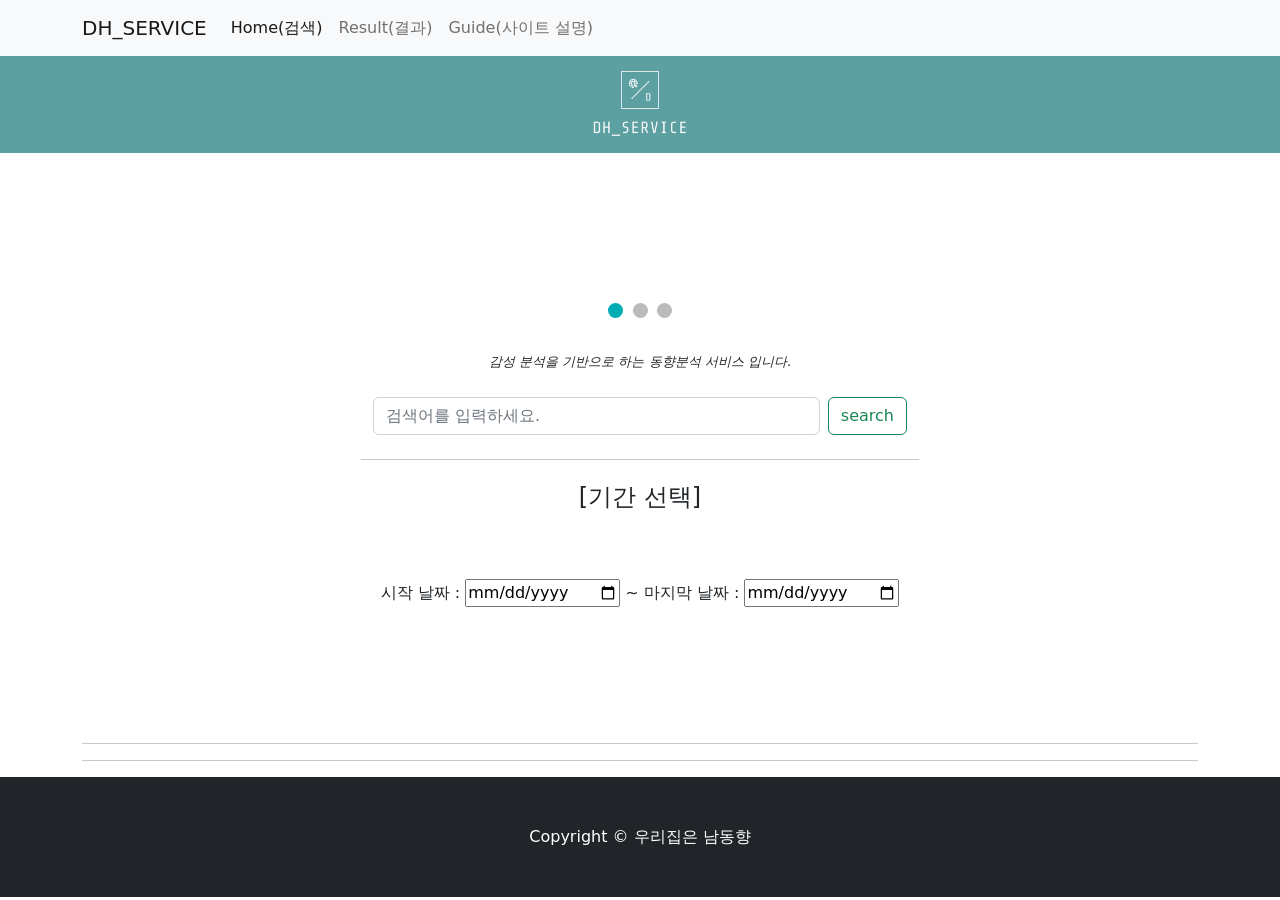
<file: main_program/templates/index.html>
<!DOCTYPE html>
<html lang="en">
<head>
    <!-- 아래 태그 삭제 X -->
    <meta charset="UTF-8">
    <meta http-equiv="X-UA-Compatible" content="IE=edge">
    <meta name="viewport" content="width=device-width, initial-scale=1.0">
    <link href="https://cdn.jsdelivr.net/npm/bootstrap@5.0.2/dist/css/bootstrap.min.css" rel="stylesheet"
        integrity="sha384-EVSTQN3/azprG1Anm3QDgpJLIm9Nao0Yz1ztcQTwFspd3yD65VohhpuuCOmLASjC" crossorigin="anonymous">
    <script src="https://cdn.jsdelivr.net/npm/bootstrap@5.0.2/dist/js/bootstrap.bundle.min.js"
        integrity="sha384-MrcW6ZMFYlzcLA8Nl+NtUVF0sA7MsXsP1UyJoMp4YLEuNSfAP+JcXn/tWtIaxVXM"
        crossorigin="anonymous"></script>
    <link href="../static/css/bootstrap.min.css" rel="stylesheet">
    <link rel="shortcut icon" href="../static/images/favicon.png">
    <link rel="stylesheet" href="../static/slide.css">
    
    <style >
        .italicText{
            font-style: italic;
        }
    </style>

    <title>DH_service</title>
<body>
<!-- navbar -->
<nav class="navbar navbar-expand-lg navbar-light bg-light">
    <div class="container">
        <a class="navbar-brand" href="#">DH_SERVICE</a>
        <button class="navbar-toggler" type="button" data-bs-toggle="collapse"
            data-bs-target="#navbarSupportedContent" aria-controls="navbarSupportedContent" aria-expanded="false"
            aria-label="Toggle navigation">
            <span class="navbar-toggler-icon"></span>
        </button>
        <div class="collapse navbar-collapse" id="navbarSupportedContent">
            <ul class="navbar-nav me-auto mb-2 mb-lg-0">
                <li class="nav-item">
                    <a class="nav-link active" aria-current="page" href="/">Home(검색)</a>
                </li>
                <li class="nav-item">
                    <a class="nav-link" href="/resultPage">Result(결과)</a>
                </li>
                <li class="nav-item">
                    <a class="nav-link" href="/guide">Guide(사이트 설명)</a>
                </li>
            </ul>
        </div>
    </div>
</nav>

<!-- 이미지 -->
<div class="image">
    <img src="../static/로고5.png" style="width: 100%;">
</div>

<!-- 본문 내용입니다. -->
<center>
    <div class="container">
    <div id="slide">
        <br>
        <div class="slideshow-container">
            <div class="mySlides fade">
                <div class="numbertext">1 / 3</div>
                <img src="../static/banner_01.png" style="width:60%">
            </div>
    
            <div class="mySlides fade">
                <div class="numbertext">2 / 3</div>
                <img src="../static/banner02.jpg" style="width:60%">
            </div>
    
            <div class="mySlides fade">
                <div class="numbertext">3 / 3</div>
                <img src="../static/banner03.jpg" style="width:60%">
            </div>
        </div>
        <br>
        <div style="text-align:center">
            <span class="dot"></span>
            <span class="dot"></span>
            <span class="dot"></span>
        </div>
    </div>
        <div class="row justify-content-center">
            <div class="row">
                <div class="col-3"></div>
                <div class="col-6">
                    <br>
                    <div class="text-center">
                        <div class="italicText">
                            <font size="2">감성 분석을 기반으로 하는 동향분석 서비스 입니다.</font>
                        </div>
                        <br>
                        <form action="/" method="post">
                            <div class="d-flex">
                                <input class="form-control me-2" type="search" placeholder="검색어를 입력하세요." aria-label="Search" name='keyword' id="keyword">
                                <button class="btn btn-outline-success" input type="submit">search</button>
                            </div>
                            <br>
                            <!-- 사용자가 날짜를 선택할 수 있는 부분 -->
                            <div class="row">
                                <br>
                                <hr>
                                <h4>[기간 선택]</h4>
                                <br><br><br>
                                <div>
                                    <br>
                                    시작 날짜 :
                                    <input type="date" name='start_date' id="start_date"/>
                                    ~
                                    마지막 날짜 : 
                                    <input type="date" name='end_date' id="end_date"/>
                                </div>
                            </div>
                        </form>
                        <br>
                        <br>
                        <br>
                        <br>
                        <br>
                        </div>                                                    
                    </div>
                </div>
                <div class="col-3"></div>
            </div>
            <div class="mt-3">
            </div>
            <!-- 광고 삽입 코드 -->
            <hr>
            <ins class="kakao_ad_area" style="display:none;" 
            data-ad-unit    = "DAN-G9r3bF8U0VG5cV6L" 
            data-ad-width   = "320" 
            data-ad-height  = "100"></ins> 
            <script type="text/javascript" src="//t1.daumcdn.net/kas/static/ba.min.js" async></script>
            <hr>
        </div><!--<div class="row justify-content-center">-->
    </div><!--container-->
</center>

<!--footer 부분-->
<footer class="py-5 bg-dark">
    <div class="container">
        <p class="m-0 text-center text-white">
            Copyright &copy; 우리집은 남동향
        </p>
    </div>
</footer>
<script>
    var slideIndex = 0;
    showSlides();

    function showSlides() {
        var i;
        var slides = document.getElementsByClassName("mySlides");
        var dots = document.getElementsByClassName("dot");
        for (i = 0; i < slides.length; i++) {
           slides[i].style.display = "none";
        }
        slideIndex++;
        if (slideIndex > slides.length) {slideIndex = 1}
        for (i = 0; i < dots.length; i++) {
            dots[i].className = dots[i].className.replace(" active", "");
        }
        slides[slideIndex-1].style.display = "block";
        dots[slideIndex-1].className += " active";
        setTimeout(showSlides, 4000); // Change image every 3 seconds
    }
</script>
<script src="https://code.jquery.com/jquery-3.4.1.slim.min.js"
integrity="sha384-J6qa4849blE2+poT4WnyKhv5vZF5SrPo0iEjwBvKU7imGFAV0wwj1yYfoRSJoZ+n"
crossorigin="anonymous"></script>
<script src="https://cdn.jsdelivr.net/npm/popper.js@1.16.0/dist/umd/popper.min.js"
integrity="sha384-Q6E9RHvbIyZFJoft+2mJbHaEWldlvI9IOYy5n3zV9zzTtmI3UksdQRVvoxMfooAo"
crossorigin="anonymous"></script>
<script src="https://stackpath.bootstrapcdn.com/bootstrap/4.4.1/js/bootstrap.min.js"
integrity="sha384-wfSDF2E50Y2D1uUdj0O3uMBJnjuUD4Ih7YwaYd1iqfktj0Uod8GCExl3Og8ifwB6"
crossorigin="anonymous"></script>

</body>

</html>
</file>
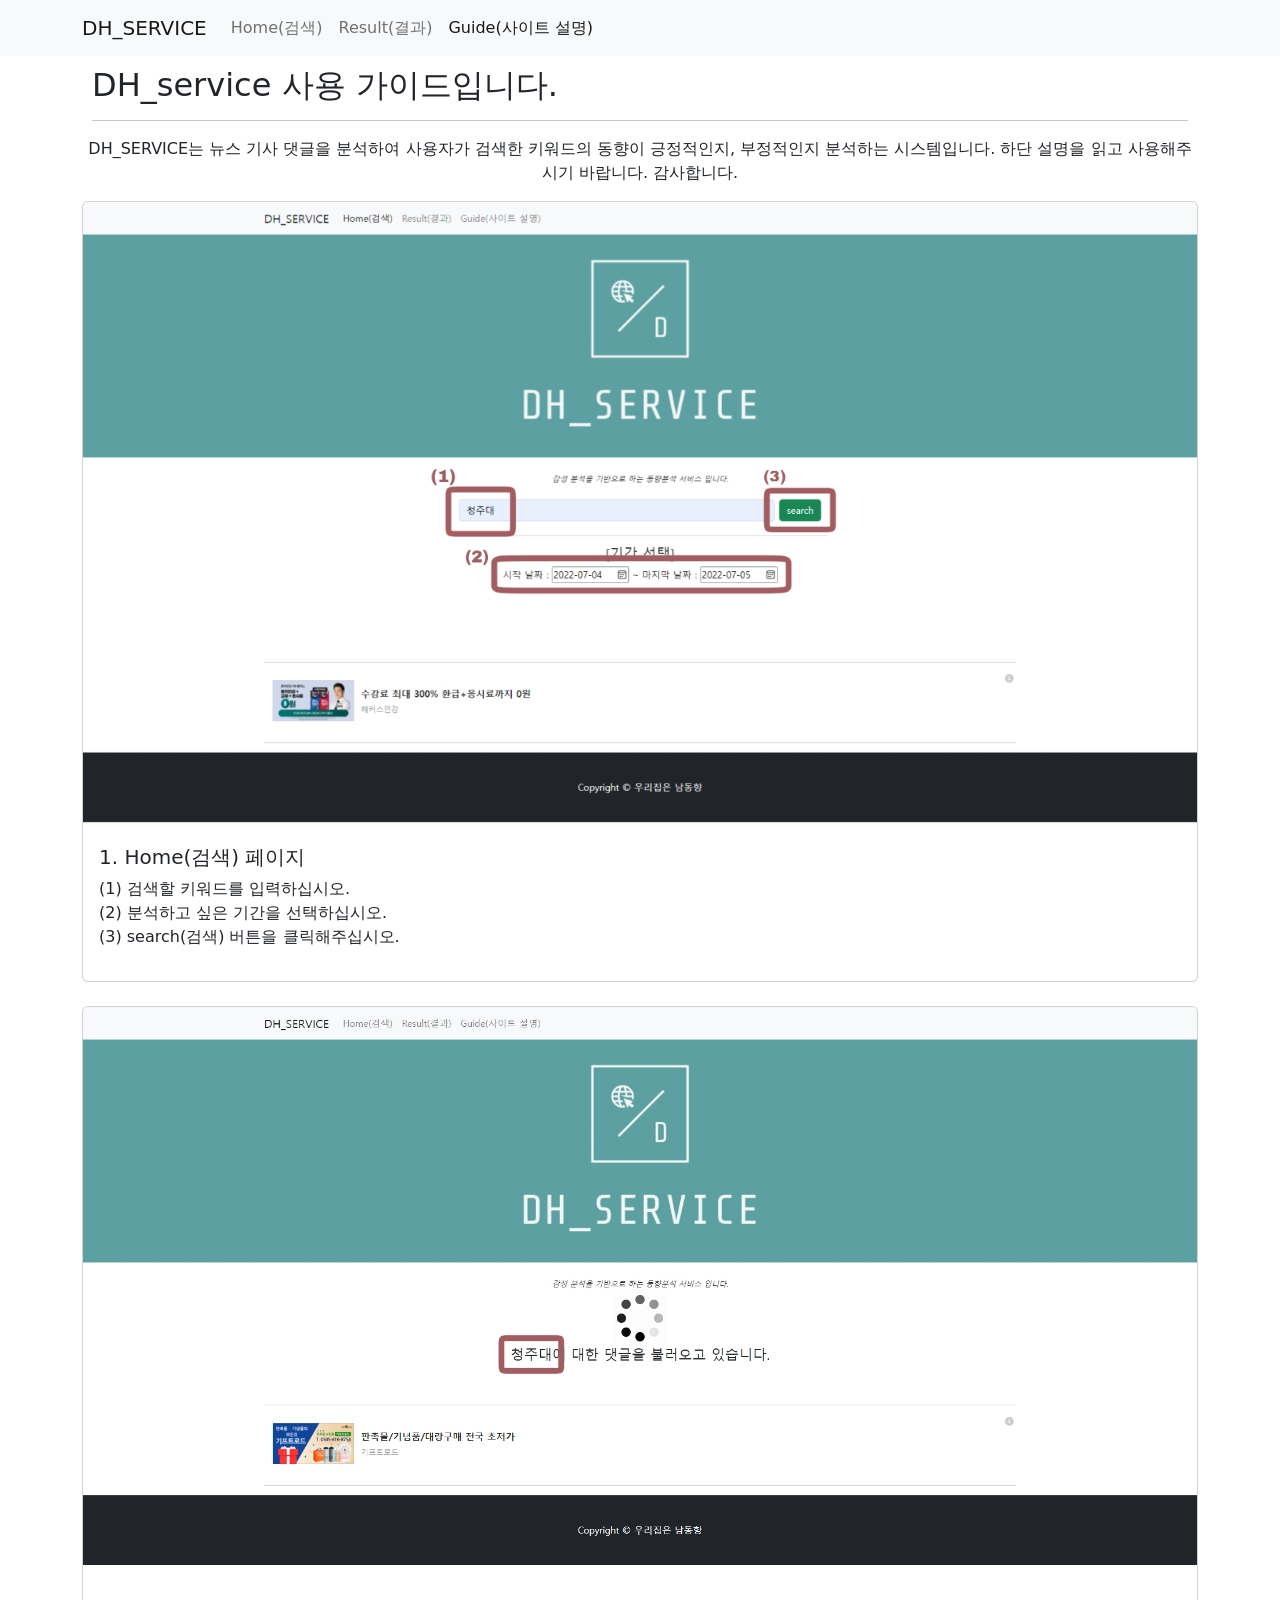
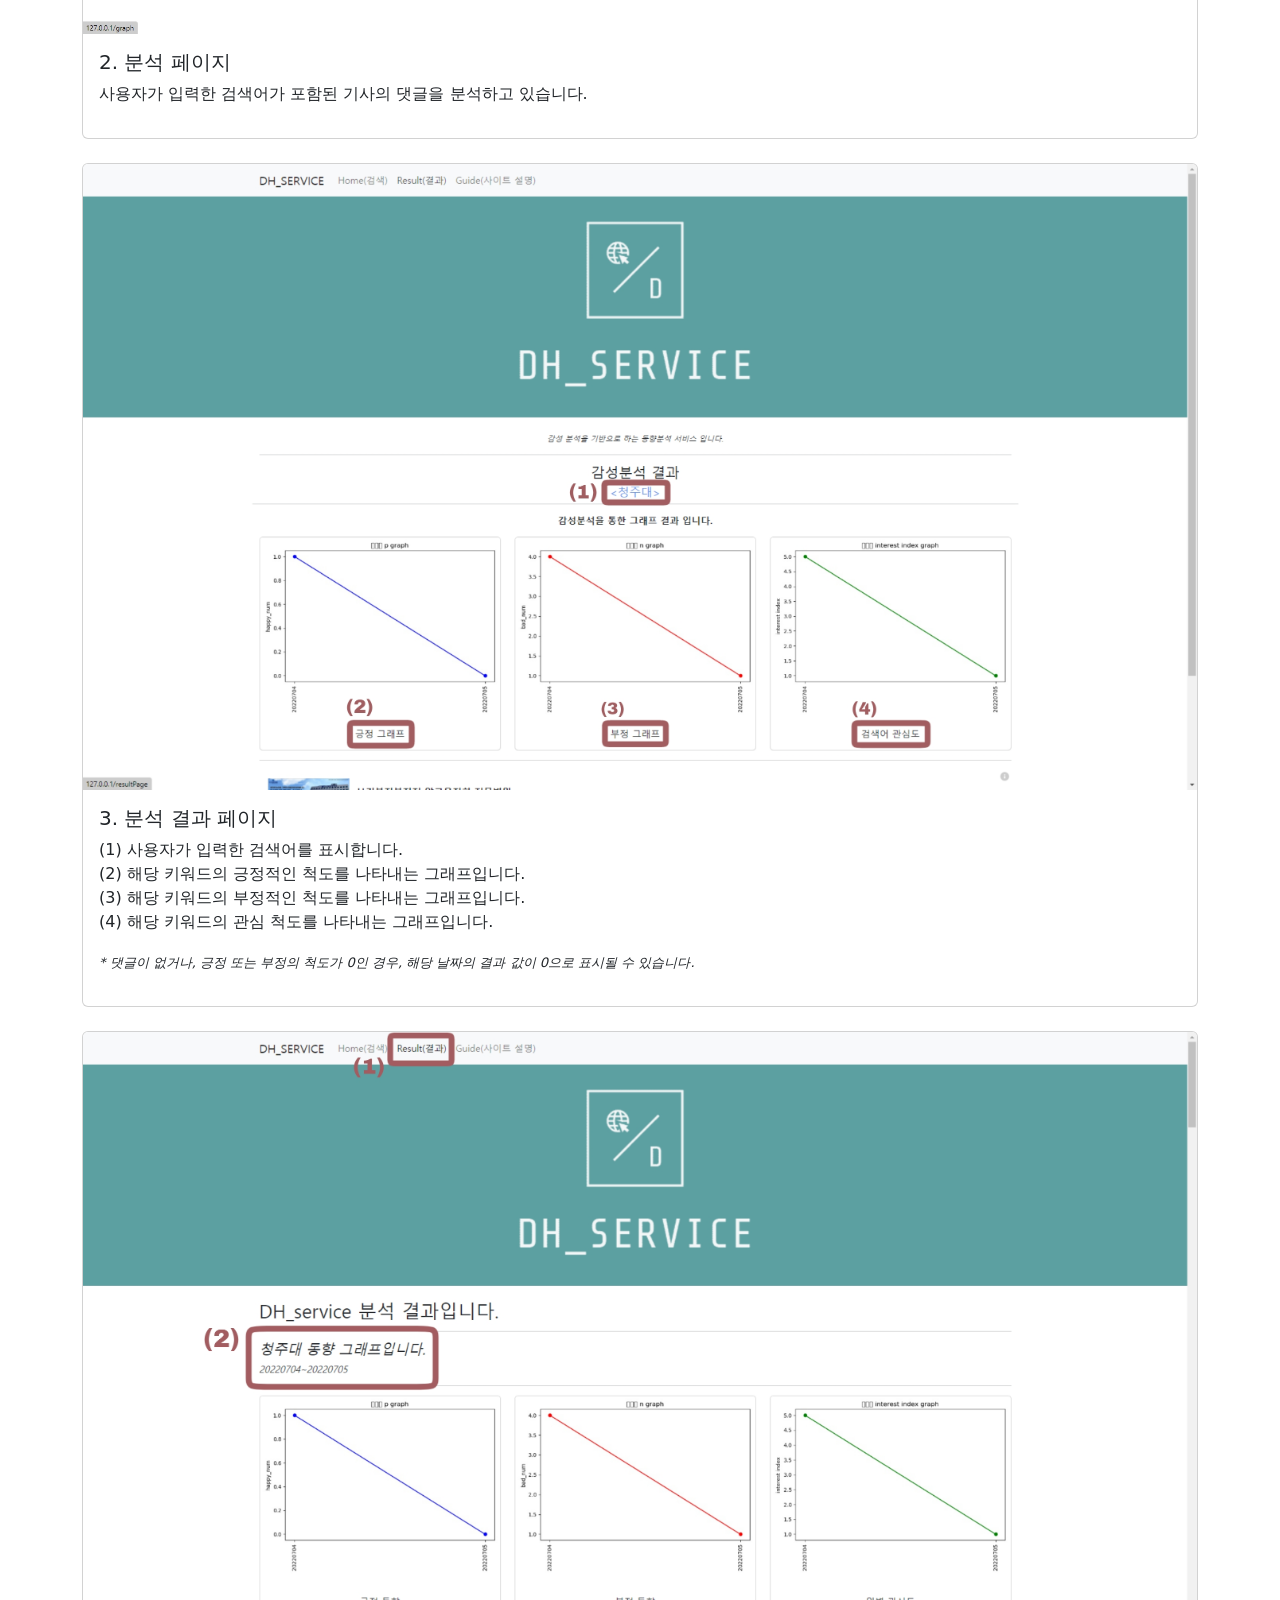
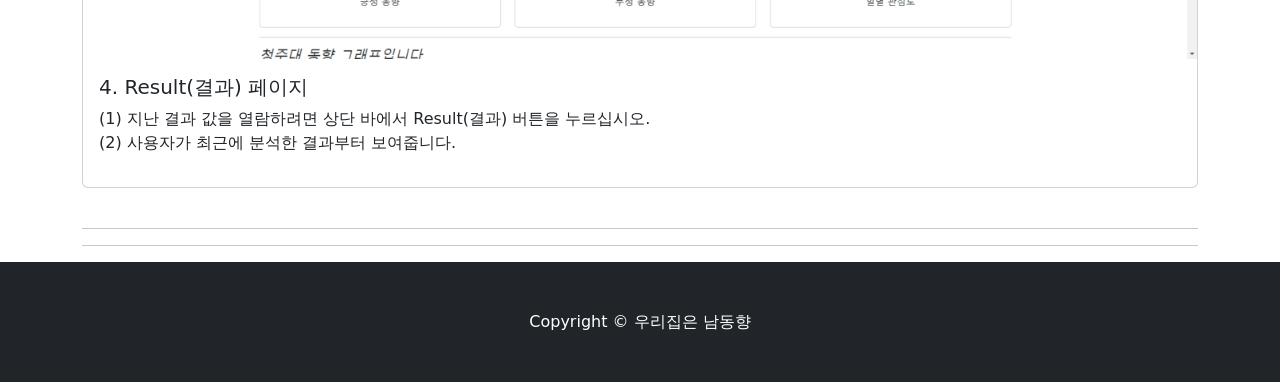
<file: main_program/templates/guide.html>
<!DOCTYPE html>
<html lang="en">
<head>
    <!-- 아래 태그 삭제 X -->
    <meta charset="UTF-8">
    <meta http-equiv="X-UA-Compatible" content="IE=edge">
    <meta name="viewport" content="width=device-width, initial-scale=1.0">
    <link href="https://cdn.jsdelivr.net/npm/bootstrap@5.0.2/dist/css/bootstrap.min.css" rel="stylesheet"
        integrity="sha384-EVSTQN3/azprG1Anm3QDgpJLIm9Nao0Yz1ztcQTwFspd3yD65VohhpuuCOmLASjC" crossorigin="anonymous">
    <script src="https://cdn.jsdelivr.net/npm/bootstrap@5.0.2/dist/js/bootstrap.bundle.min.js"
        integrity="sha384-MrcW6ZMFYlzcLA8Nl+NtUVF0sA7MsXsP1UyJoMp4YLEuNSfAP+JcXn/tWtIaxVXM"
        crossorigin="anonymous"></script>
    <link href="../static/css/bootstrap.min.css" rel="stylesheet">
    <link rel="shortcut icon" href="../static/images/favicon.png">
        
    <title>guide page</title>

    <style>
        .cardTitle {
            text-align: left;
        }
        .cardText {
            text-align: justify;
        }
        .marginSet {
            margin: 10px;
        }
        .italicText{
            font-style: italic;
            text-align: left;
        }
    </style>

</head>
<body>
<!-- navbar -->
<nav class="navbar navbar-expand-lg navbar-light bg-light">
    <div class="container">
        <a class="navbar-brand" href="#">DH_SERVICE</a>
        <button class="navbar-toggler" type="button" data-bs-toggle="collapse"
            data-bs-target="#navbarSupportedContent" aria-controls="navbarSupportedContent" aria-expanded="false"
            aria-label="Toggle navigation">
            <span class="navbar-toggler-icon"></span>
        </button>
        <div class="collapse navbar-collapse" id="navbarSupportedContent">
            <ul class="navbar-nav me-auto mb-2 mb-lg-0">
                <li class="nav-item">
                    <a class="nav-link" href="/">Home(검색)</a>
                </li>
                <li class="nav-item">                    
                    <a class="nav-link" href="/resultPage">Result(결과)</a>
                </li>
                <li class="nav-item">                    
                    <a class="nav-link active" aria-current="page" href="/guide">Guide(사이트 설명)</a>
                </li>
            </ul>
        </div>
    </div>
</nav>

<!-- 이미지 -->
<!-- <div class="image">
    <img src="../static/images/footerPhoto.png" style="width: 100%;">
</div> -->

<!-- 제목 -->
<div class="container">
    <div class="marginSet">
        <h2>DH_service 사용 가이드입니다.</h2>
        <hr>
    </div>
</div>
<center>
    <div class="container">
        <p>
            DH_SERVICE는 뉴스 기사 댓글을 분석하여 사용자가 검색한 키워드의 동향이 긍정적인지, 부정적인지 분석하는 시스템입니다. 하단 설명을 읽고 사용해주시기 바랍니다. 감사합니다.
        </p>
        <!-- 첫 번째 -->
        <div class="card" style="width: 100%;">
            <img src="../static/images/indexPagePhoto.jpg" class="card-img-top" alt="...">
            <div class="card-body">
            <h5 class="cardTitle">1. Home(검색) 페이지</h5>
            <p class="cardText">(1) 검색할 키워드를 입력하십시오.<br>
                (2) 분석하고 싶은 기간을 선택하십시오.<br>
                (3) search(검색) 버튼을 클릭해주십시오.
            </p>
            </div>
        </div>
        <br>

        <!-- 두 번째 -->
        <div class="card" style="width: 100%;">
            <img src="../static/images/loadingPagePhoto.jpg" class="card-img-top" alt="...">
            <div class="card-body">
            <h5 class="cardTitle">2. 분석 페이지</h5>
            <p class="cardText">사용자가 입력한 검색어가 포함된 기사의 댓글을 분석하고 있습니다.</p>
            </div>
        </div>
        <br>

        <!-- 세 번째 -->
        <div class="card" style="width: 100%;">
            <img src="../static/images/graphPagePhoto.jpg" class="card-img-top" alt="...">
            <div class="card-body">
            <h5 class="cardTitle">3. 분석 결과 페이지</h5>
            <p class="cardText">(1) 사용자가 입력한 검색어를 표시합니다.<br>
                (2) 해당 키워드의 긍정적인 척도를 나타내는 그래프입니다.<br>
                (3) 해당 키워드의 부정적인 척도를 나타내는 그래프입니다.<br>
                (4) 해당 키워드의 관심 척도를 나타내는 그래프입니다.<br>
                <font size="2"><div class="italicText">* 댓글이 없거나, 긍정 또는 부정의 척도가 0인 경우, 해당 날짜의 결과 값이 0으로 표시될 수 있습니다.</div></font>
            </p>
            </div>
        </div>
        <br>

        <!-- 네 번째 -->
        <div class="card" style="width: 100%;">
            <img src="../static/images/resultPagePhoto.jpg" class="card-img-top" alt="...">
            <div class="card-body">
            <h5 class="cardTitle">4. Result(결과) 페이지</h5>
            <p class="cardText">(1) 지난 결과 값을 열람하려면 상단 바에서 Result(결과) 버튼을 누르십시오.<br>
                (2) 사용자가 최근에 분석한 결과부터 보여줍니다.
            </p>
            </div>
        </div>
        <br>










        <!-- 광고 삽입 코드 -->
        <hr>
        <ins class="kakao_ad_area" style="display:none;" 
        data-ad-unit    = "DAN-G9r3bF8U0VG5cV6L" 
        data-ad-width   = "320" 
        data-ad-height  = "100"></ins> 
        <script type="text/javascript" src="//t1.daumcdn.net/kas/static/ba.min.js" async></script>
        <hr>
    </div>
</center>

<!--footer-->
<footer class="py-5 bg-dark">
    <div class="container">
        <p class="m-0 text-center text-white">
            Copyright &copy; 우리집은 남동향
        </p>
    </div>
</footer>

    <script src="https://code.jquery.com/jquery-3.4.1.slim.min.js"
    integrity="sha384-J6qa4849blE2+poT4WnyKhv5vZF5SrPo0iEjwBvKU7imGFAV0wwj1yYfoRSJoZ+n"
    crossorigin="anonymous"></script>
    <script src="https://cdn.jsdelivr.net/npm/popper.js@1.16.0/dist/umd/popper.min.js"
    integrity="sha384-Q6E9RHvbIyZFJoft+2mJbHaEWldlvI9IOYy5n3zV9zzTtmI3UksdQRVvoxMfooAo"
    crossorigin="anonymous"></script>
    <script src="https://stackpath.bootstrapcdn.com/bootstrap/4.4.1/js/bootstrap.min.js"
    integrity="sha384-wfSDF2E50Y2D1uUdj0O3uMBJnjuUD4Ih7YwaYd1iqfktj0Uod8GCExl3Og8ifwB6"
    crossorigin="anonymous"></script>

</body>
</html>
</file>
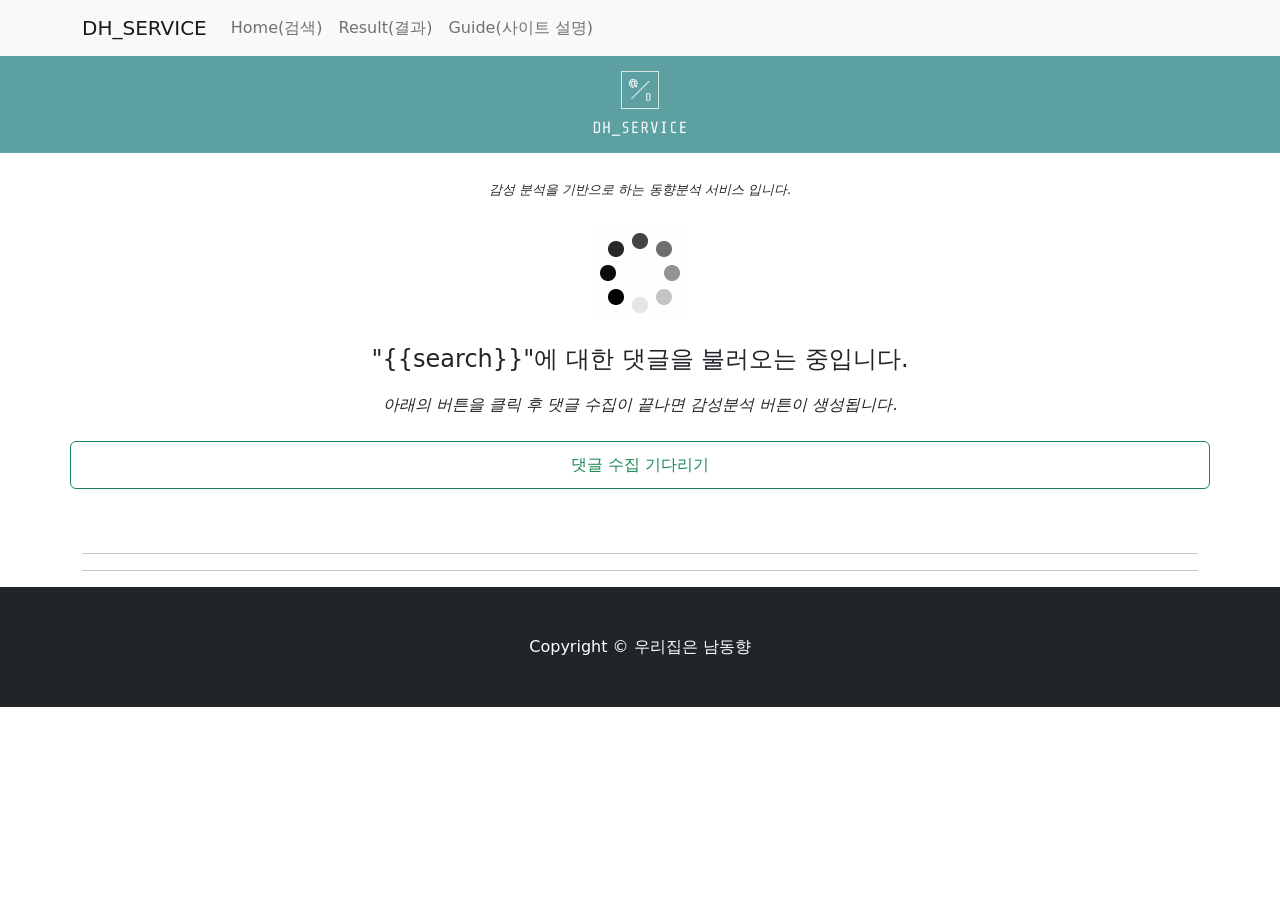
<file: main_program/templates/loding.html>
<!DOCTYPE html>
<html lang="en">
<head>
    <meta charset="UTF-8">
    <meta http-equiv="X-UA-Compatible" content="IE=edge">
    <meta name="viewport" content="width=device-width, initial-scale=1.0">
    <title>크롤링 작업중</title>
    <!-- Bootstrap core CSS -->
    <link href="https://cdn.jsdelivr.net/npm/bootstrap@5.0.2/dist/css/bootstrap.min.css" rel="stylesheet"
        integrity="sha384-EVSTQN3/azprG1Anm3QDgpJLIm9Nao0Yz1ztcQTwFspd3yD65VohhpuuCOmLASjC" crossorigin="anonymous">
    <script src="https://cdn.jsdelivr.net/npm/bootstrap@5.0.2/dist/js/bootstrap.bundle.min.js"
        integrity="sha384-MrcW6ZMFYlzcLA8Nl+NtUVF0sA7MsXsP1UyJoMp4YLEuNSfAP+JcXn/tWtIaxVXM"
        crossorigin="anonymous"></script>
    <link href="../static/css/bootstrap.min.css" rel="stylesheet">
    <link rel="shortcut icon" href="../static/images/favicon.png">
</head>
<style >
    .italicText{
            font-style: italic;
        }
    .imgCenter {
        text-align:center;
    }
    
</style>
<style type="text/css">
    #load {
        width: 100%;
        height: 100%;
        top: 0;
        left: 0;
        position: fixed;
        display: block;
        opacity: 0.8;
        background: white;
        z-index: 99;
        text-align: center;
    }

    #load > img {
        position: absolute;
        top: 50%;
        left: 50%;
        z-index: 100;
    }
    </style>
<script src="https://code.jquery.com/jquery-1.8.0.js"
    integrity="sha256-00Fh8tkPAe+EmVaHFpD+HovxWk7b97qwqVi7nLvjdgs="
    crossorigin="anonymous"></script>
    <script type="text/javascript">
    $(window).on('load', function () {
        $("#load").hide();
    });
</script>
<body>
<!-- navbar -->
<nav class="navbar navbar-expand-lg navbar-light bg-light">
    <div class="container">
        <a class="navbar-brand" href="#">DH_SERVICE</a>
        <button class="navbar-toggler" type="button" data-bs-toggle="collapse"
            data-bs-target="#navbarSupportedContent" aria-controls="navbarSupportedContent" aria-expanded="false"
            aria-label="Toggle navigation">
            <span class="navbar-toggler-icon"></span>
        </button>
        <div class="collapse navbar-collapse" id="navbarSupportedContent">
            <ul class="navbar-nav me-auto mb-2 mb-lg-0">
                <li class="nav-item">
                    <a class="nav-link" href="/">Home(검색)</a>
                </li>
                <li class="nav-item">                    
                    <a class="nav-link" href="/resultPage">Result(결과)</a>
                </li>
                <li class="nav-item">                    
                    <a class="nav-link" href="/guide">Guide(사이트 설명)</a>
                </li>
            </ul>
        </div>
    </div>
</nav>

    <div class="image">
        <img src="../static/로고5.png" style="width: 100%;">
    </div>
<center>
    <div class="container">
        <div class="row">
            <div class="italicText">
                <br>
                <font size="2">감성 분석을 기반으로 하는 동향분석 서비스 입니다.</font>
            </div>
            <br>
            <div>
                <br>
                <img src="../static/images/icons8-spinner.gif" alt="loading">
                <br>
                <br>
            </div>
            
            <h4>"{{search}}"에 대한 댓글을 불러오는 중입니다.</h4>
            <br><br>
            <div class="italicText">
                <font size="3">아래의 버튼을 클릭 후 댓글 수집이 끝나면 감성분석 버튼이 생성됩니다.</font>
                <br>
            </div>


            <br>
            <br>
            
            
            <button type="button" class="btn btn-outline-success" onClick="location.href='loding'">댓글 수집 기다리기</button>
            <br><br>
            
        </div>
        <br><br>
        <!-- 광고 삽입 코드 -->
        <hr>
        <ins class="kakao_ad_area" style="display:none;" 
        data-ad-unit    = "DAN-G9r3bF8U0VG5cV6L" 
        data-ad-width   = "320" 
        data-ad-height  = "100"></ins> 
        <script type="text/javascript" src="//t1.daumcdn.net/kas/static/ba.min.js" async></script>
        <hr>
    </div><!--container-->
</center>



<!--footer 부분-->
<footer class="py-5 bg-dark">
    <div class="container">
        <p class="m-0 text-center text-white">
            Copyright &copy; 우리집은 남동향
        </p>
    </div>
</footer>

<script src="https://code.jquery.com/jquery-3.4.1.slim.min.js"
integrity="sha384-J6qa4849blE2+poT4WnyKhv5vZF5SrPo0iEjwBvKU7imGFAV0wwj1yYfoRSJoZ+n"
crossorigin="anonymous"></script>
<script src="https://cdn.jsdelivr.net/npm/popper.js@1.16.0/dist/umd/popper.min.js"
integrity="sha384-Q6E9RHvbIyZFJoft+2mJbHaEWldlvI9IOYy5n3zV9zzTtmI3UksdQRVvoxMfooAo"
crossorigin="anonymous"></script>
<script src="https://stackpath.bootstrapcdn.com/bootstrap/4.4.1/js/bootstrap.min.js"
integrity="sha384-wfSDF2E50Y2D1uUdj0O3uMBJnjuUD4Ih7YwaYd1iqfktj0Uod8GCExl3Og8ifwB6"
crossorigin="anonymous"></script>

</body>

</html>
</file>
<file: main_program/static/slide.css>
#slide {box-sizing: border-box;}
#slide body {font-family: Verdana, sans-serif;}
#slide .mySlides {display: none;}
#slide img {vertical-align: middle;}

/* Slideshow container */
#slide .slideshow-container {
  max-width: 1000px;
  position: relative;
  margin: auto;
}

/* Caption text */
#slide .text {
  color: #000000;
  font-size: 15px;
  padding: 8px 12px;
  position: absolute;
  bottom: 8px;
  width: 100%;
  text-align: center;
}

/* Number text (1/3 etc) */
#slide .numbertext {
  color: #f2f2f2;
  font-size: 12px;
  padding: 8px 12px;
  position: absolute;
  top: 0;
}

/* The dots/bullets/indicators */
#slide .dot {
  height: 15px;
  width: 15px;
  margin: 0 2px;
  background-color: #bbb;
  border-radius: 50%;
  display: inline-block;
  transition: background-color 0.6s ease;
}

#slide .active {
  background-color: #00ADB5;
}

/* Fading animation */
#slide .fade {
  -webkit-animation-name: fade;
  -webkit-animation-duration: 2.8s;
  animation-name: fade;
  animation-duration: 2.8s;
}

@-webkit-keyframes fade {
  from {opacity: .4}
  to {opacity: 1}
}

@keyframes fade {
  from {opacity: .4}
  to {opacity: 1}
}

/* On smaller screens, decrease text size */
@media only screen and (max-width: 300px) {
  .text {font-size: 11px}
}
</file>
